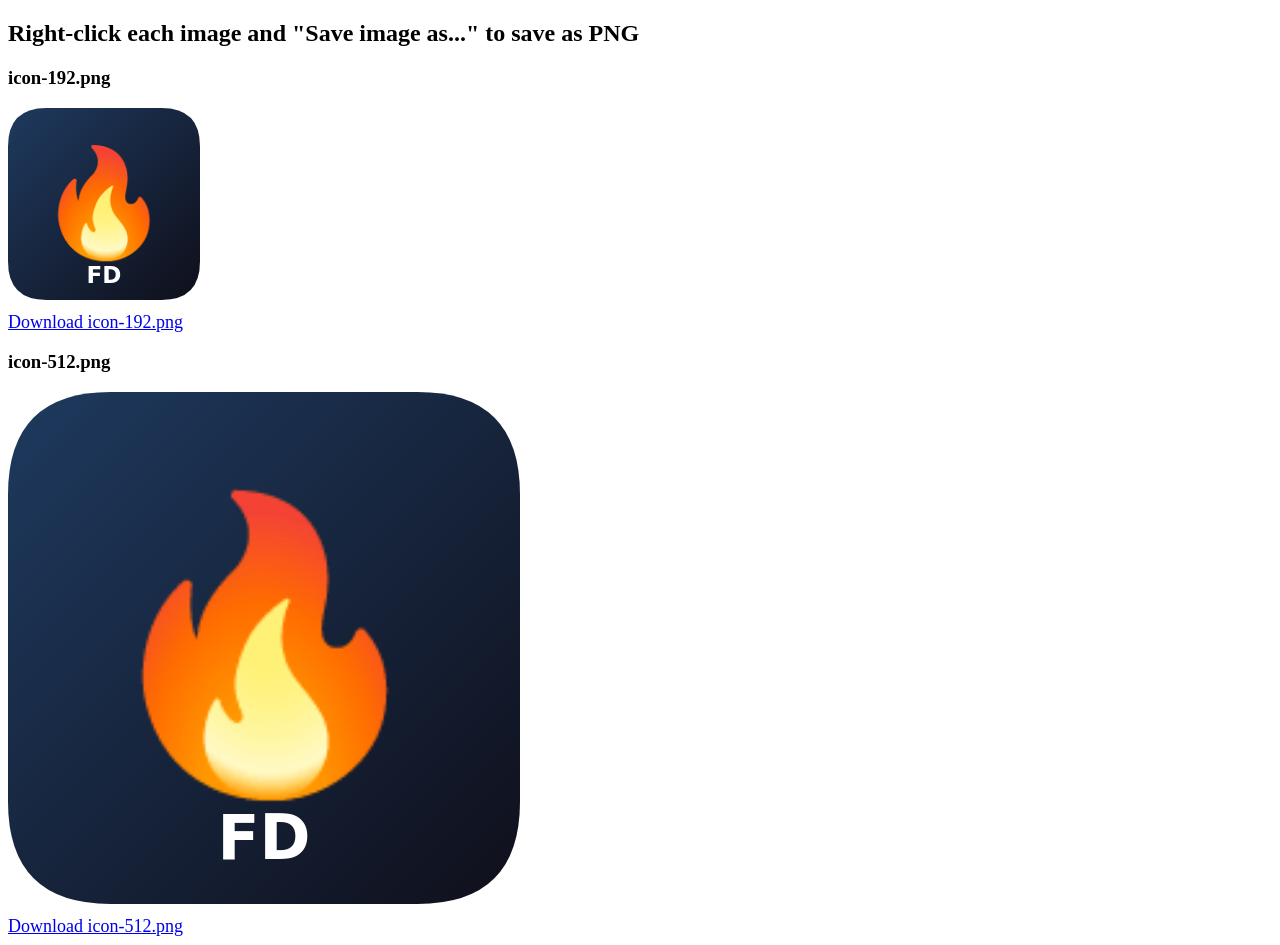
<file: generate-icons.html>
<!DOCTYPE html>
<html>
<head><title>Generate PWA Icons</title></head>
<body>
<h2>Right-click each image and "Save image as..." to save as PNG</h2>
<h3>icon-192.png</h3>
<canvas id="c192" width="192" height="192"></canvas>
<h3>icon-512.png</h3>
<canvas id="c512" width="512" height="512"></canvas>
<script>
function drawIcon(canvas) {
  const ctx = canvas.getContext('2d');
  const s = canvas.width;
  const r = s * 0.2;

  // Rounded rect background
  const grad = ctx.createLinearGradient(0, 0, s, s);
  grad.addColorStop(0, '#1e3a5f');
  grad.addColorStop(1, '#0f0f1a');
  ctx.beginPath();
  ctx.moveTo(r, 0);
  ctx.lineTo(s - r, 0);
  ctx.quadraticCurveTo(s, 0, s, r);
  ctx.lineTo(s, s - r);
  ctx.quadraticCurveTo(s, s, s - r, s);
  ctx.lineTo(r, s);
  ctx.quadraticCurveTo(0, s, 0, s - r);
  ctx.lineTo(0, r);
  ctx.quadraticCurveTo(0, 0, r, 0);
  ctx.closePath();
  ctx.fillStyle = grad;
  ctx.fill();

  // Fire emoji
  ctx.font = `${s * 0.55}px "Segoe UI Emoji", "Apple Color Emoji", sans-serif`;
  ctx.textAlign = 'center';
  ctx.textBaseline = 'middle';
  ctx.fillText('🔥', s / 2, s / 2 + s * 0.03);

  // "FD" text
  ctx.font = `bold ${s * 0.12}px system-ui, sans-serif`;
  ctx.fillStyle = '#ffffff';
  ctx.fillText('FD', s / 2, s * 0.88);
}

drawIcon(document.getElementById('c192'));
drawIcon(document.getElementById('c512'));

// Auto-convert to downloadable links
['c192', 'c512'].forEach(id => {
  const canvas = document.getElementById(id);
  const link = document.createElement('a');
  link.download = id === 'c192' ? 'icon-192.png' : 'icon-512.png';
  link.href = canvas.toDataURL('image/png');
  link.textContent = `Download ${link.download}`;
  link.style.display = 'block';
  link.style.margin = '8px 0';
  link.style.fontSize = '18px';
  canvas.parentNode.insertBefore(link, canvas.nextSibling);
});
</script>
</body>
</html>
</file>
